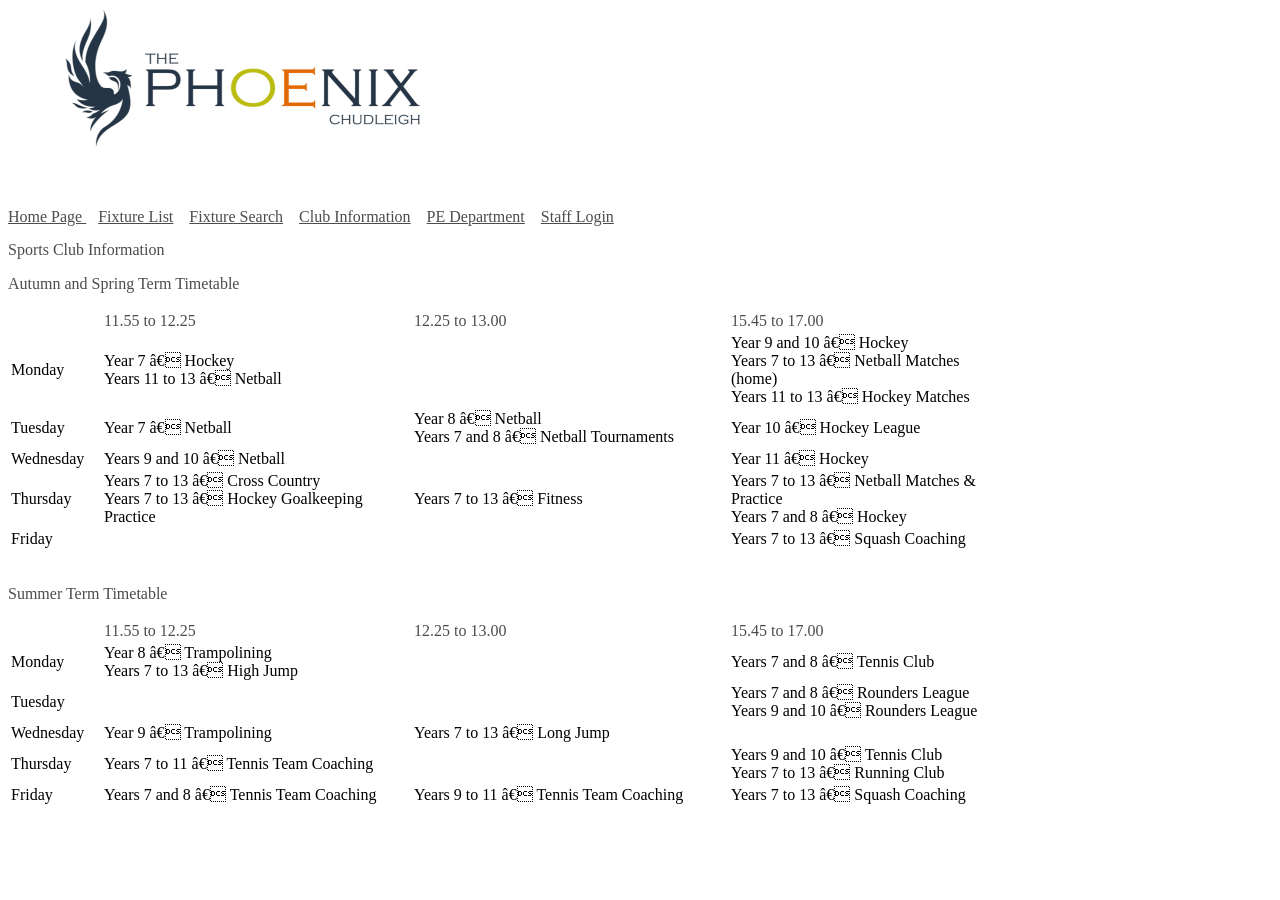
<file: clubs.html>
<!DOCTYPE html>
<html dir="ltr">
<head>
<meta content="en‐gb" http-equiv="Content‐Language">
<meta content="text/html charset=utf‐8" http-equiv="Content‐Type">
<!‐‐ #BeginEditable "doctitle" ‐‐>
<title>Untitled 1</title>
<!‐‐ #EndEditable ‐‐>
<link href="CssStyle.css" rel="stylesheet" type="text/css">
<style type="text/css">
</style>
</head>
<body>
<div class="banner">
<img alt="Banner" height="150" src="phoenixlogo.png" width="500"></div>
<div class="Heading">
PE Department ‐ Fixtures Diary<br><span class="a">&nbsp;<br></span></div>
<div class="main1">
<span class="a"><a href="Index.html">Home Page </a>&nbsp;&nbsp;
<a href="allevents.php">Fixture List</a>&nbsp;&nbsp;&nbsp;
<a href="fixturesrcstudent.html">Fixture Search</a>&nbsp;&nbsp;&nbsp;
<a href="clubs.html">Club Information</a>&nbsp;&nbsp;&nbsp;
<a href="department.html">PE Department</a>&nbsp;&nbsp;&nbsp;
<a href="login.php">Staff Login</a></span><br>
<div class="main" style="left: 0px; top: 17px">
<!‐‐ #BeginEditable "PageContent" ‐‐>
<p><span class="body">

<p><span class="h1">Sports Club Information</span></p>
<p class="h2">Autumn and Spring Term Timetable</p>
<table class="auto‐style1" style="width: 100%">
<tr class="h2">
<td class="auto‐style3" style="width: 89px">&nbsp;</td>
<td class="auto‐style2" style="width: 306px">11.55 to 12.25</td>
<td class="auto‐style2" style="width: 313px">12.25 to 13.00</td>
<td class="auto‐style2">15.45 to 17.00</td>
</tr>
<tr>
<td class="auto‐style5" style="width: 89px">Monday</td>
<td class="auto‐style4" style="width: 306px">Year 7 ‐ Hockey<br>
Years 11 to 13 ‐ Netball </td>
<td class="auto‐style4" style="width: 313px">&nbsp;</td>
<td class="auto‐style4">Year 9 and 10 ‐ Hockey<br>Years 7 to 13
‐ Netball Matches (home)<br>Years 11 to 13 ‐ Hockey Matches</td>
</tr>
<tr>
<td class="auto‐style5" style="width: 89px">Tuesday</td>
<td class="auto‐style4" style="width: 306px">Year 7 ‐ Netball</td>
<td class="auto‐style4" style="width: 313px">Year 8 ‐ Netball
<br>Years 7 and 8 ‐ Netball Tournaments</td>
<td class="auto‐style4">Year 10 ‐ Hockey League</td>
</tr>
<tr>
<td class="auto‐style5" style="width: 89px">Wednesday</td>
<td class="auto‐style4" style="width: 306px">Years 9 and 10 ‐
Netball</td>
<td class="auto‐style4" style="width: 313px">&nbsp;</td>
<td class="auto‐style4">Year 11 ‐ Hockey</td>
</tr>
<tr>
<td class="auto‐style5" style="width: 89px">Thursday</td>
<td class="auto‐style4" style="width: 306px">Years 7 to 13 ‐
Cross Country<br>Years 7 to 13 ‐ Hockey Goalkeeping Practice</td>
<td class="auto‐style4" style="width: 313px">Years 7 to 13 ‐ Fitness</td>
<td class="auto‐style4">Years 7 to 13 ‐ Netball Matches &amp;
Practice<br>Years 7 and 8 ‐ Hockey</td>
</tr>
<tr>
<td class="auto‐style5" style="width: 89px">Friday</td>
<td class="auto‐style4" style="width: 306px">&nbsp;</td>
<td class="auto‐style4" style="width: 313px">&nbsp;</td>
<td class="auto‐style4">Years 7 to 13 ‐ Squash Coaching</td>
</tr>
</table>
<br>
<p class="h2">Summer Term Timetable<br></p>
<table class="auto‐style1" style="width: 100%">
<tr class="h2">
<td class="auto‐style3" style="width: 89px">&nbsp;</td>
<td class="auto‐style2" style="width: 306px">11.55 to 12.25</td>
<td class="auto‐style2" style="width: 313px">12.25 to 13.00</td>
<td class="auto‐style2">15.45 to 17.00</td>
</tr>
<tr>
<td class="auto‐style5" style="width: 89px">Monday</td>
<td class="auto‐style4" style="width: 306px">Year 8 ‐
Trampolining<br>Years 7 to 13 ‐ High Jump</td>
<td class="auto‐style4" style="width: 313px">&nbsp;</td>
<td class="auto‐style4">Years 7 and 8 ‐ Tennis Club</td>
</tr>
<tr>
<td class="auto‐style5" style="width: 89px">Tuesday</td>
<td class="auto‐style4" style="width: 306px">&nbsp;</td>
<td class="auto‐style4" style="width: 313px">&nbsp;</td>
<td class="auto‐style4">Years 7 and 8 ‐ Rounders League<br>Years
9 and 10 ‐ Rounders League</td>
</tr>
<tr>
<td class="auto‐style5" style="width: 89px">Wednesday</td>
<td class="auto‐style4" style="width: 306px">Year 9 ‐
Trampolining</td>
<td class="auto‐style4" style="width: 313px">Years 7 to 13 ‐
Long Jump</td>
<td class="auto‐style4">&nbsp;</td>
</tr>
<tr>
<td class="auto‐style5" style="width: 89px">Thursday</td>
<td class="auto‐style4" style="width: 306px">Years 7 to 11 ‐
Tennis Team Coaching</td>
<td class="auto‐style4" style="width: 313px">&nbsp;</td>
<td class="auto‐style4">Years 9 and 10 ‐ Tennis Club<br>Years 7
to 13 ‐ Running Club</td>
</tr>
<tr>
<td class="auto‐style5" style="width: 89px">Friday</td>
<td class="auto‐style4" style="width: 306px">Years 7 and 8 ‐
Tennis Team Coaching</td>
<td class="auto‐style4" style="width: 313px">Years 9 to 11 ‐
Tennis Team Coaching</td>
<td class="auto‐style4">Years 7 to 13 ‐ Squash Coaching</td>
</tr>
</table>

</span></p>
<!‐‐ #EndEditable ‐‐>
</div>
</div>
</body>
</html>
</file>
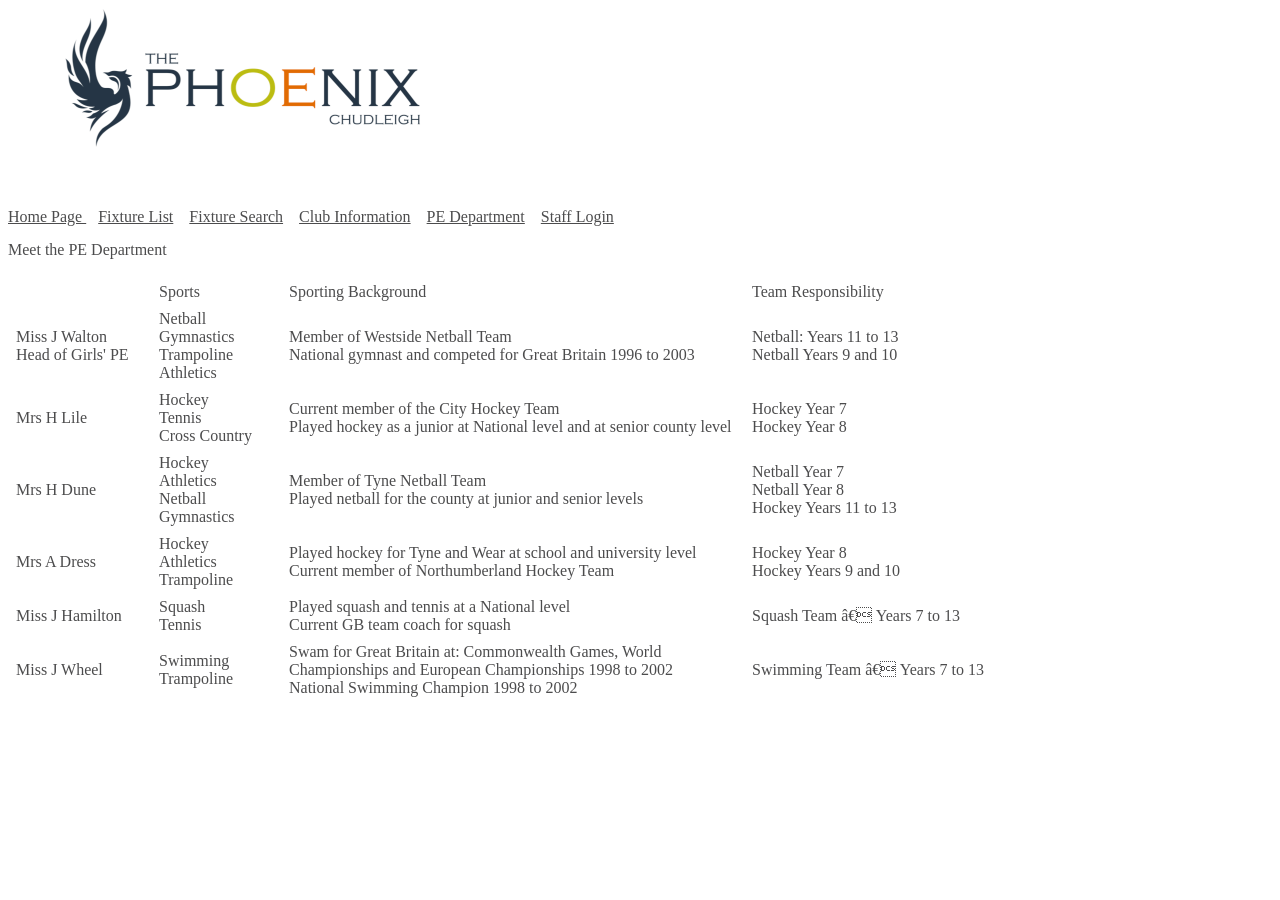
<file: department.html>
<!DOCTYPE html>
<html dir="ltr">
<head>
<meta content="en‐gb" http-equiv="Content‐Language">
<meta content="text/html charset=utf‐8" http-equiv="Content‐Type">
<!‐‐ #BeginEditable "doctitle" ‐‐>
<title>Untitled 1</title>
<!‐‐ #EndEditable ‐‐>
<link href="CssStyle.css" rel="stylesheet" type="text/css">
<style type="text/css">
</style>
</head>
<body>
<div class="banner">
<img alt="Banner" height="150" src="phoenixlogo.png" width="500"></div>
<div class="Heading">
PE Department ‐ Fixtures Diary<br><span class="a">&nbsp;<br></span></div>
<div class="main1">
<span class="a"><a href="Index.html">Home Page </a>&nbsp;&nbsp;
<a href="allevents.php">Fixture List</a>&nbsp;&nbsp;&nbsp;
<a href="fixturesrcstudent.html">Fixture Search</a>&nbsp;&nbsp;&nbsp;
<a href="clubs.html">Club Information</a>&nbsp;&nbsp;&nbsp;
<a href="department.html">PE Department</a>&nbsp;&nbsp;&nbsp;
<a href="login.php">Staff Login</a></span><br>
<div class="main" style="left: 0px; top: 17px">
<!‐‐ #BeginEditable "PageContent" ‐‐>
<p><span class="body">

<p><span class="h1">Meet the PE Department</span></p>
<table cellspacing="7" class="body" style="width: 100%">
<tr>
<td class="h2" style="width: 134px">&nbsp;</td>
<td class="h2" style="width: 121px">Sports</td>
<td class="h2" style="width: 454px">Sporting Background</td>
<td class="h2">Team Responsibility</td>
</tr>
<tr>
<td class="h2" style="width: 134px">Miss J Walton<br>Head of
Girls&#39; PE</td>
<td style="width: 121px">Netball<br>Gymnastics<br>
Trampoline<br>Athletics<br></td>
<td style="width: 454px">Member of Westside Netball Team<br>
National gymnast and competed for Great Britain 1996 to 2003</td>
<td>Netball: Years 11 to 13<br>Netball Years 9 and 10</td>
</tr>
<tr>
<td class="h2" style="width: 134px">Mrs H Lile</td>
<td style="width: 121px">Hockey<br>Tennis<br>Cross Country</td>
<td style="width: 454px">Current member of the City Hockey Team<br>
Played hockey as a junior at National level and at senior county
level<br></td>
<td>Hockey Year 7<br>Hockey Year 8</td>
</tr>
<tr>
<td class="h2" style="width: 134px; height: 17px">Mrs H Dune</td>
<td style="height: 17px; width: 121px">Hockey<br>Athletics<br>
Netball<br>Gymnastics</td>
<td style="height: 17px; width: 454px">Member of Tyne Netball
Team<br>Played netball for the county at junior and senior
levels<br></td>
<td style="height: 17px">Netball Year 7<br>Netball Year 8<br>
Hockey Years 11 to 13</td>
</tr>
<tr>
<td class="h2" style="width: 134px">Mrs A Dress</td>
<td style="width: 121px">Hockey<br>Athletics<br>Trampoline</td>
<td style="width: 454px">Played hockey for Tyne and Wear at
school and university level<br>Current member of Northumberland
Hockey Team</td>
<td>Hockey Year 8<br>Hockey Years 9 and 10<br></td>
</tr>
<tr>
<td class="h2" style="width: 134px">Miss J Hamilton</td>
<td style="width: 121px">Squash<br>Tennis</td>
<td style="width: 454px">Played squash and tennis at a National
level<br>Current GB team coach for squash</td>
<td>Squash Team ‐ Years 7 to 13</td>
</tr>
<tr>
<td class="h2" style="width: 134px">Miss J Wheel</td>
<td style="width: 121px">Swimming<br>Trampoline</td>
<td style="width: 454px">Swam for Great Britain at: Commonwealth
Games, World Championships and European Championships 1998 to
2002<br>National Swimming Champion 1998 to 2002</td>
<td>Swimming Team ‐ Years 7 to 13</td>
</tr>
</table>

</span></p>
<!‐‐ #EndEditable ‐‐>
</div>
</div>
</body>
</html>
</file>
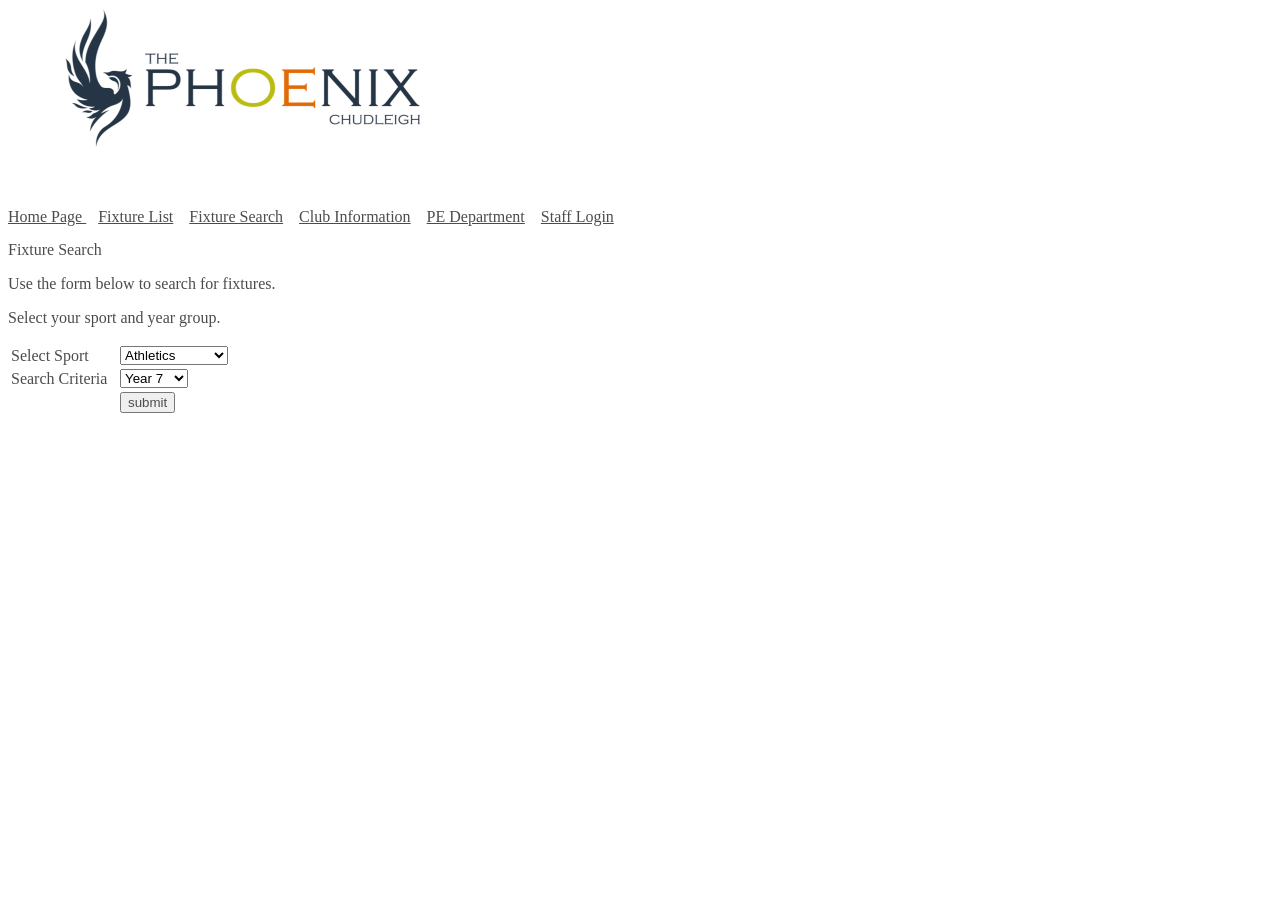
<file: fixturesrcstudent.html>
<!DOCTYPE html>
<html dir="ltr">
<head>
<meta content="en‐gb" http-equiv="Content‐Language">
<meta content="text/html charset=utf‐8" http-equiv="Content‐Type">
<!‐‐ #BeginEditable "doctitle" ‐‐>
<title>Untitled 1</title>
<!‐‐ #EndEditable ‐‐>
<link href="CssStyle.css" rel="stylesheet" type="text/css">
<style type="text/css">
</style>
</head>
<body>
<div class="banner">
<img alt="Banner" height="150" src="phoenixlogo.png" width="500"></div>
<div class="Heading">
PE Department ‐ Fixtures Diary<br><span class="a">&nbsp;<br></span></div>
<div class="main1">
<span class="a"><a href="Index.html">Home Page </a>&nbsp;&nbsp;
<a href="allevents.php">Fixture List</a>&nbsp;&nbsp;&nbsp;
<a href="fixturesrcstudent.html">Fixture Search</a>&nbsp;&nbsp;&nbsp;
<a href="clubs.html">Club Information</a>&nbsp;&nbsp;&nbsp;
<a href="department.html">PE Department</a>&nbsp;&nbsp;&nbsp;
<a href="login.php">Staff Login</a></span><br>
<div class="main" style="left: 0px; top: 17px">
<!‐‐ #BeginEditable "PageContent" ‐‐>
<p><span class="body">

<p><span class="h1">Fixture Search</span></p>
<p><span class="h2">Use the form below to search for fixtures. </span></p>
<p><span class="h2">Select your sport and year group.</span></p>
<form action="resultsstudent.php" method="post">
<table style="width: 40%">
<tr>
<td class="body" style="width: 105px">Select Sport</td>
<td class="body"><select name="fsearchsport">
<option>Athletics</option>
<option>Cross Country</option>
<option>Hockey</option>
<option>Netball</option>
<option>Squash</option>
<option>Swimming</option>
<option>Tennis</option>
</select></td>
</tr>
<tr>
<td class="body" style="width: 105px">Search Criteria</td>
<td class="body"><select name="fsearchyear">
<option value="y7">Year 7</option>
<option value="y8">Year 8</option>
<option value="y9">Year 9</option>
<option value="y10">Year 10</option>
<option value="y11">Year 11</option>
<option value="y12">Year 12</option>
<option value="y13">Year 13</option>
</select></td>
</tr>
<tr>
<td class="body" style="width: 105px">&nbsp;</td>
<td>
<input class="h2" name="Submit1" type="submit" value="submit"></td>
</tr>
</table>
</form>

</span></p>
<!‐‐ #EndEditable ‐‐>
</div>
</div>
</body>
</html>
</file>
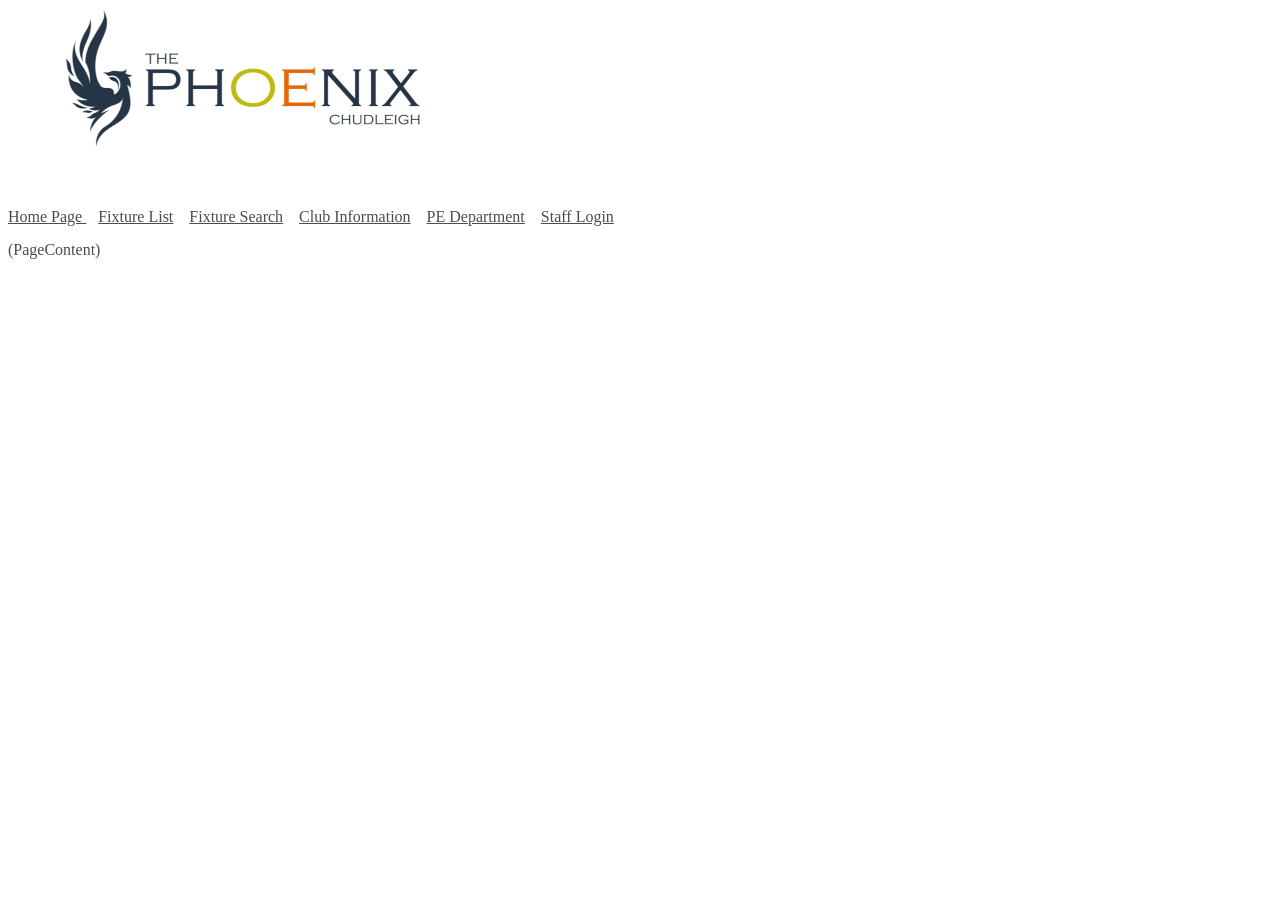
<file: template.html>
<!DOCTYPE html>
<html dir="ltr">
<head>
<meta content="en‐gb" http-equiv="Content‐Language">
<meta content="text/html charset=utf‐8" http-equiv="Content‐Type">
<!‐‐ #BeginEditable "doctitle" ‐‐>
<title>Untitled 1</title>
<!‐‐ #EndEditable ‐‐>
<link href="CssStyle.css" rel="stylesheet" type="text/css">
<style type="text/css">
</style>
</head>
<body>
<div class="banner">
<img alt="Banner" height="150" src="phoenixlogo.png" width="500"></div>
<div class="Heading">
PE Department ‐ Fixtures Diary<br><span class="a">&nbsp;<br></span></div>
<div class="main1">
<span class="a"><a href="Index.html">Home Page </a>&nbsp;&nbsp;
<a href="allevents.php">Fixture List</a>&nbsp;&nbsp;&nbsp;
<a href="fixturesrcstudent.html">Fixture Search</a>&nbsp;&nbsp;&nbsp;
<a href="clubs.html">Club Information</a>&nbsp;&nbsp;&nbsp;
<a href="department.html">PE Department</a>&nbsp;&nbsp;&nbsp;
<a href="login.php">Staff Login</a></span><br>
<div class="main" style="left: 0px; top: 17px">
<!‐‐ #BeginEditable "PageContent" ‐‐>
<p><span class="body">

(PageContent)

</span></p>
<!‐‐ #EndEditable ‐‐>
</div>
</div>
</body>
</html>
</file>
<file: CssStyle.css>
@charset "utf-8";
.Heading {
background‐color: #CF3131;
width: 1000px;
height: 50px;
font‐family: verdana, Geneva, Tahoma, sans‐serif;
font‐size: 16px;
font‐weight: bold;
color: #FFFFFF;
text‐align: left;
vertical‐align: middle;
}
.banner {
height: 150px;
width: 1000px;
}
.h1 {
font‐family: verdana, Geneva, Tahoma, sans‐serif;
font‐size: 14px;
font‐weight: bold;
color: #4C4C4D;
}
.h2 {
font‐family: verdana, Geneva, Tahoma, sans‐serif;
font‐size: 12px;
font‐weight: bold;
color: #4C4C4D;
}
.main {
background‐color: #DCDDDE;
width: 1000px;
height: auto;
position: absolute;
}
.body {
font‐family: verdana, Geneva, Tahoma, sans‐serif;
font‐size: 12px;
color: #4C4C4D;
}
a {
font‐family: verdana, Geneva, Tahoma, sans‐serif;
font‐size: 14px;
font‐weight: bold;
color: #4C4C4D;
}
.navigation {
background‐color: #DCDDDE;
position: absolute;
width: 200px;
float: left;
}
.main1 {
background‐color: #DCDDDE;
width: 1000px;
height: auto;
position: absolute;
}
</file>
